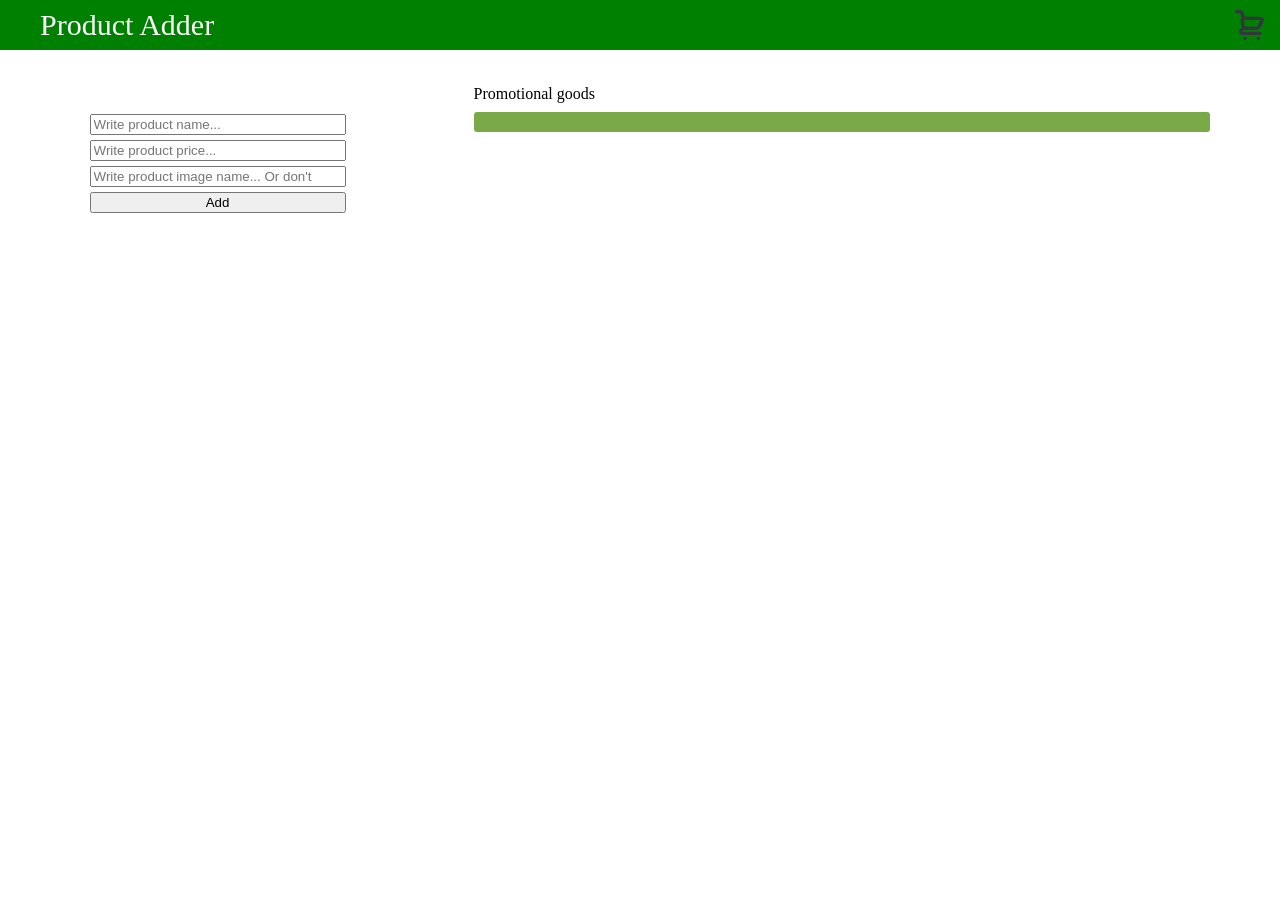
<file: index.html>
<!DOCTYPE html>
<html lang="en">
<head>
    <meta charset="UTF-8">
    <meta name="viewport" content="width=device-width, initial-scale=1.0">
    <link rel="stylesheet" href="reset.css">
    <link rel="stylesheet" href="style.css">
    <title>Document</title>
</head>
<body>
    <header class="header">
        <div class="header_basket">
            <p class="header_basket_text">Product Adder</p>
            <div class="header_basket_holder">
                <a href="basket.html" class="header_basket_holder_btn">
                    <img class="header_basket_holder_btn_img" src="basket.svg">
                </a>

            </div>
        </div>
    </header>
    <main class="main">
        <div class="main_create">
            <input id="name" class="main_create_input" type="text" placeholder="Write product name...">
            <input id="price" class="main_create_input" type="text" placeholder="Write product price...">
            <input id="productimg" class="main_create_input" type="text" placeholder="Write product image name... Or don't">
            <button id="listbtn" class="main_create_btn">Add</button>
        </div>
        <div class="main_shop">
            <p class="main_shop_title">Promotional goods</p>
            <ul id="shoplist" class="main_shop_list">
                <!-- 
                <li class="main_shop_list_item">
                    <img id="productimg" class="main_shop_list_item_img" src="#">
                    <p id="name" class="main_shop_list_item_title">E</p>
                    <p id="price" class="main_shop_list_item_price">5$</p>
                    <button id="listbtn">Buy</button>
                </li>
                <li class="main_shop_list_item">
                    <p class="main_shop_list_item_title">E</p>
                    <p class="main_shop_list_item_price">5$</p>
                    <button>Buy</button>
                </li>
                <li class="main_shop_list_item">
                    <p class="main_shop_list_item_title">E</p>
                    <p class="main_shop_list_item_price">5$</p>
                    <button>Buy</button>
                </li>
                <li class="main_shop_list_item">
                    <p class="main_shop_list_item_title">E</p>
                    <p class="main_shop_list_item_price">5$</p>
                    <button>Buy</button>
                </li>
                <li class="main_shop_list_item">
                    <p class="main_shop_list_item_title">E</p>
                    <p class="main_shop_list_item_price">5$</p>
                    <button>Buy</button>
                </li>
                -->
            </ul>
        </div>
    </main>
    <script src="./productlist.js"></script>
</body>
</html>
</file>
<file: style.css>
.header_basket{
    display: flex;
    justify-content: space-between;
    
    background-color: green;
    height: 50px;
}
.header_basket_text{
    color: white;
    display: flex;
    align-items: center;
    padding: 0 0 0 40px;
    font-size: 30px;
}
.header_basket_holder{
    display: flex;
    align-items: center;
}
.header_basket_holder_btn{
    display: flex;
    justify-content: center;
    padding: 0;
    width: 40px;
    height: 40px;
    margin-right: 10px;
}
.header_basket_holder_btn_img{
    display: flex;
    justify-content: center;
    width: 100%;
    height: 100%;
}
.main{
    display: flex;
    justify-content: center;
    column-gap: 10%;
}
.main_shop{
   width: 56%;
}
.main_shop_title{
    padding-top: 5%;

}
.main_shop_list_item{
    display: flex;
    flex-direction: column;
    gap: 8px;

    border: black solid 1px;
    border-radius: 6px;
    background: rgb(234, 250, 232);
    width: 135px;
}
.main_shop_list{
    display: flex;
    width: 100%;
    flex-wrap: wrap;
    row-gap: 8px;
    justify-content: center;
    column-gap: 5px;
    margin-top: 10px;
    background: rgb(121, 170, 71);
    list-style: none;
    border-radius: 3px;
    padding: 10px;
}
.main_create{
    margin-top: 5%;
    display: flex;
    flex-direction: column;
    gap: 5px;
    width: 20%;
    
}
</file>
